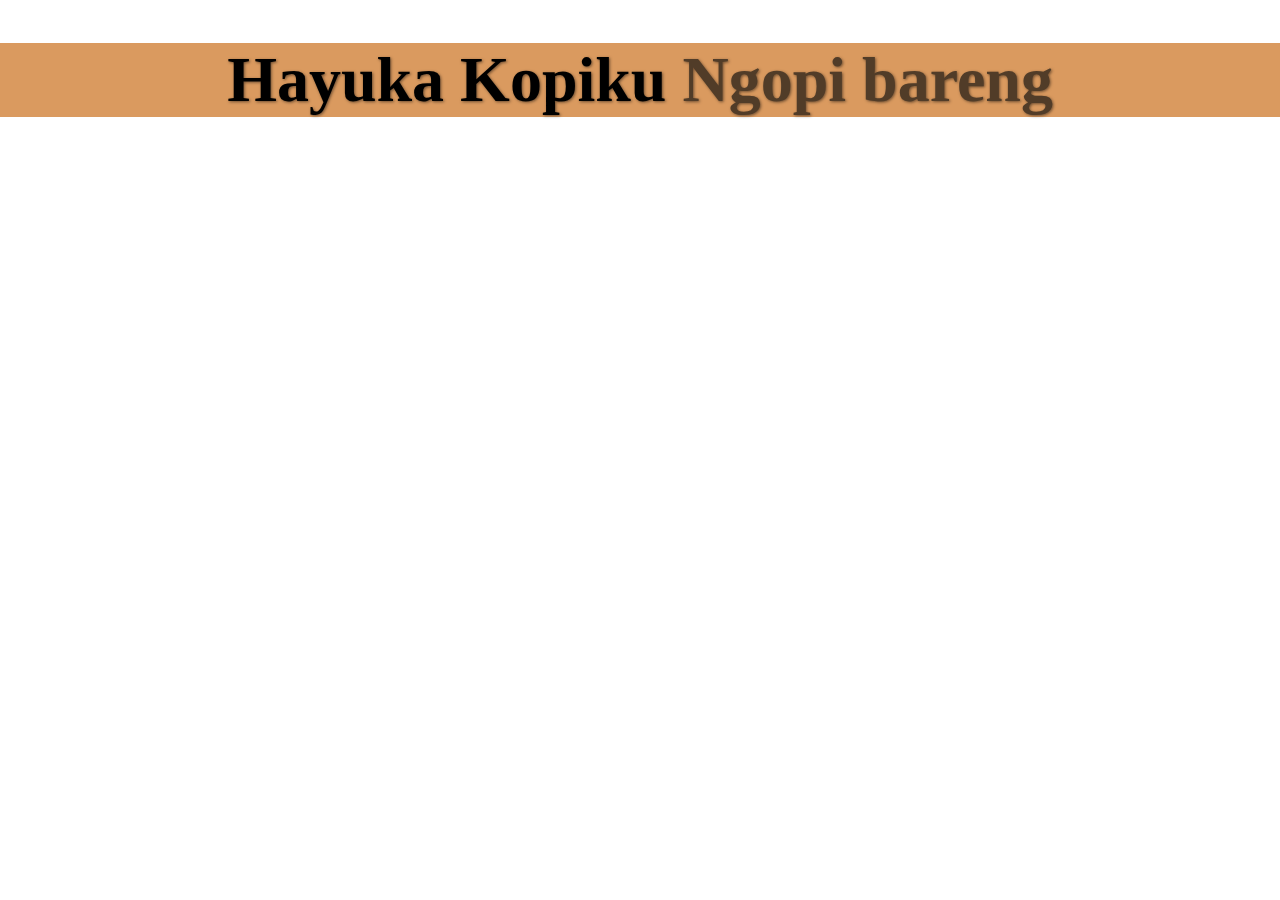
<file: TUGAS UAS WEB/header.html>
<!DOCTYPE html>
<html>
  <head>


    <link rel="stylesheet" href="css/signin.css" />

  <body>
    <!-- hero section start -->
    <section class="hero">
      <main class="content">
        <h1>Hayuka Kopiku <span>Ngopi bareng</span></h1>
        
    </section>

    <!-- hero section end -->
  </body>
</html>
</file>
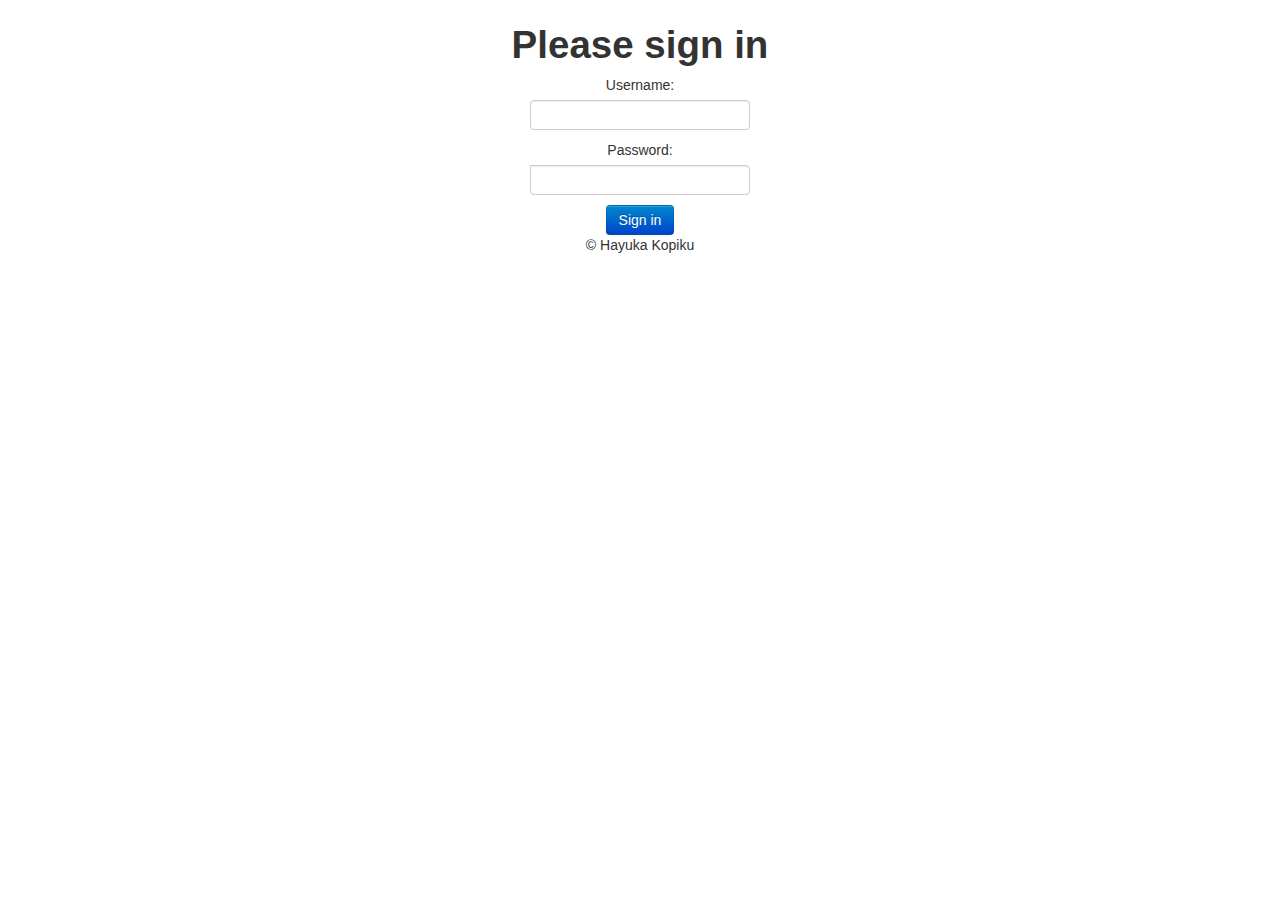
<file: TUGAS UAS WEB/login.html>
<!DOCTYPE html>
<html lang="en">
  <head>
    <meta charset="utf-8" />
    <meta name="viewport" content="width=device-width, initial-scale=1" />
    <meta name="description" content="" />
    <meta
      name="author"
      content="Mark Otto, Jacob Thornton, and Bootstrap contributors"
    />
    <meta name="generator" content="Hugo 0.88.1" />
    <title>log in</title>

    <link
      rel="canonical"
      href="https://getbootstrap.com/docs/5.1/examples/sign-in/"
    />

    <!-- Bootstrap core CSS -->
    <link href="css/bootstrap.min.css" rel="stylesheet" />

    <style>
      .bd-placeholder-img {
        font-size: 1.125rem;
        text-anchor: middle;
        -webkit-user-select: none;
        -moz-user-select: none;
        user-select: none;
      }

      @media (min-width: 768px) {
        .bd-placeholder-img-lg {
          font-size: 3.5rem;
        }
      }
    </style>

    <!-- my style -->
    <link href="css/signin.css" rel="stylesheet" />
  </head>
  <body class="text-center">
    <main class="form-signin">
      <h1 class="h3 mb-3 fw-normal">Please sign in</h1>

      <form action="admin.html" method="POST">
        <label for="username">Username:</label>
        <input type="text" name="username" id="username" required /><br />

        <label for="password">Password:</label>
        <input type="password" name="password" id="password" required /><br />

        <button
          class="w-100 btn btn-lg btn-primary"
          type="submit"
          value="Login"
          onclick="checkLogin()"
        >
          Sign in
        </button>
        <p class="mt-5 mb-3 text-muted">&copy; Hayuka Kopiku</p>
      </form>
    </main>
  </body>
</html>
</file>
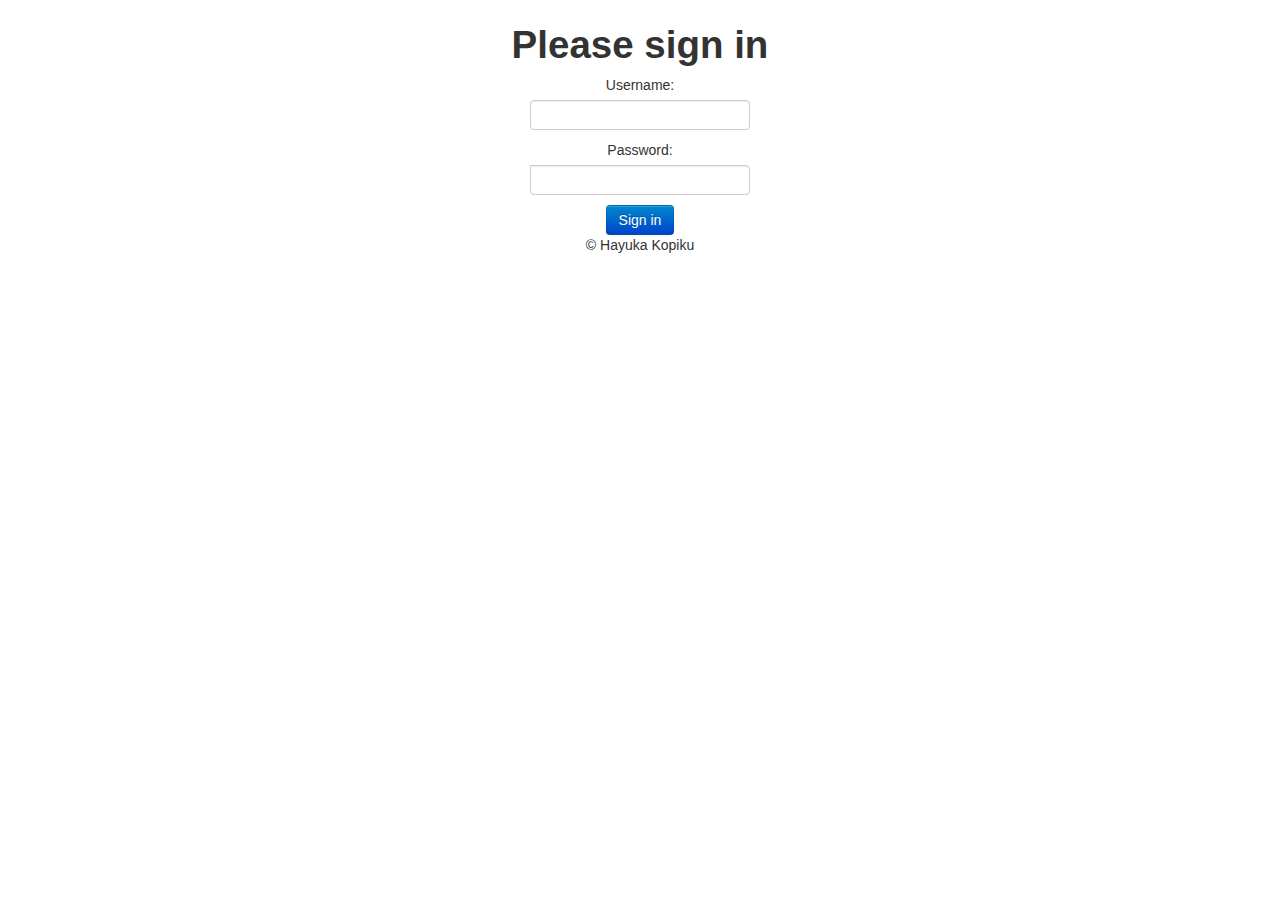
<file: TUGAS UAS WEB/login1.html>
<!DOCTYPE html>
<html lang="en">
  <head>
    <meta charset="utf-8" />
    <meta name="viewport" content="width=device-width, initial-scale=1" />
    <meta name="description" content="" />
    <meta
      name="author"
      content="Mark Otto, Jacob Thornton, and Bootstrap contributors"
    />
    <meta name="generator" content="Hugo 0.88.1" />
    <title>log in</title>

    <link
      rel="canonical"
      href="https://getbootstrap.com/docs/5.1/examples/sign-in/"
    />

    <!-- Bootstrap core CSS -->
    <link href="css/bootstrap.min.css" rel="stylesheet" />

    <style>
      .bd-placeholder-img {
        font-size: 1.125rem;
        text-anchor: middle;
        -webkit-user-select: none;
        -moz-user-select: none;
        user-select: none;
      }

      @media (min-width: 768px) {
        .bd-placeholder-img-lg {
          font-size: 3.5rem;
        }
      }
    </style>

    <!-- my style -->
    <link href="css/signin.css" rel="stylesheet" />
  </head>
  <body class="text-center">
    <main class="form-signin">
      <h1 class="h3 mb-3 fw-normal">Please sign in</h1>

      <form action="http://localhost/Produk/index.php" method="POST">
        <label for="username">Username:</label>
        <input type="text" name="username" id="username" required /><br />

        <label for="password">Password:</label>
        <input type="password" name="password" id="password" required /><br />

        <button
          class="w-100 btn btn-lg btn-primary"
          type="submit"
          value="Login"
          onclick="checkLogin()"
        >
          Sign in
        </button>
        <p class="mt-5 mb-3 text-muted">&copy; Hayuka Kopiku</p>
      </form>
    </main>
  </body>
</html>
</file>
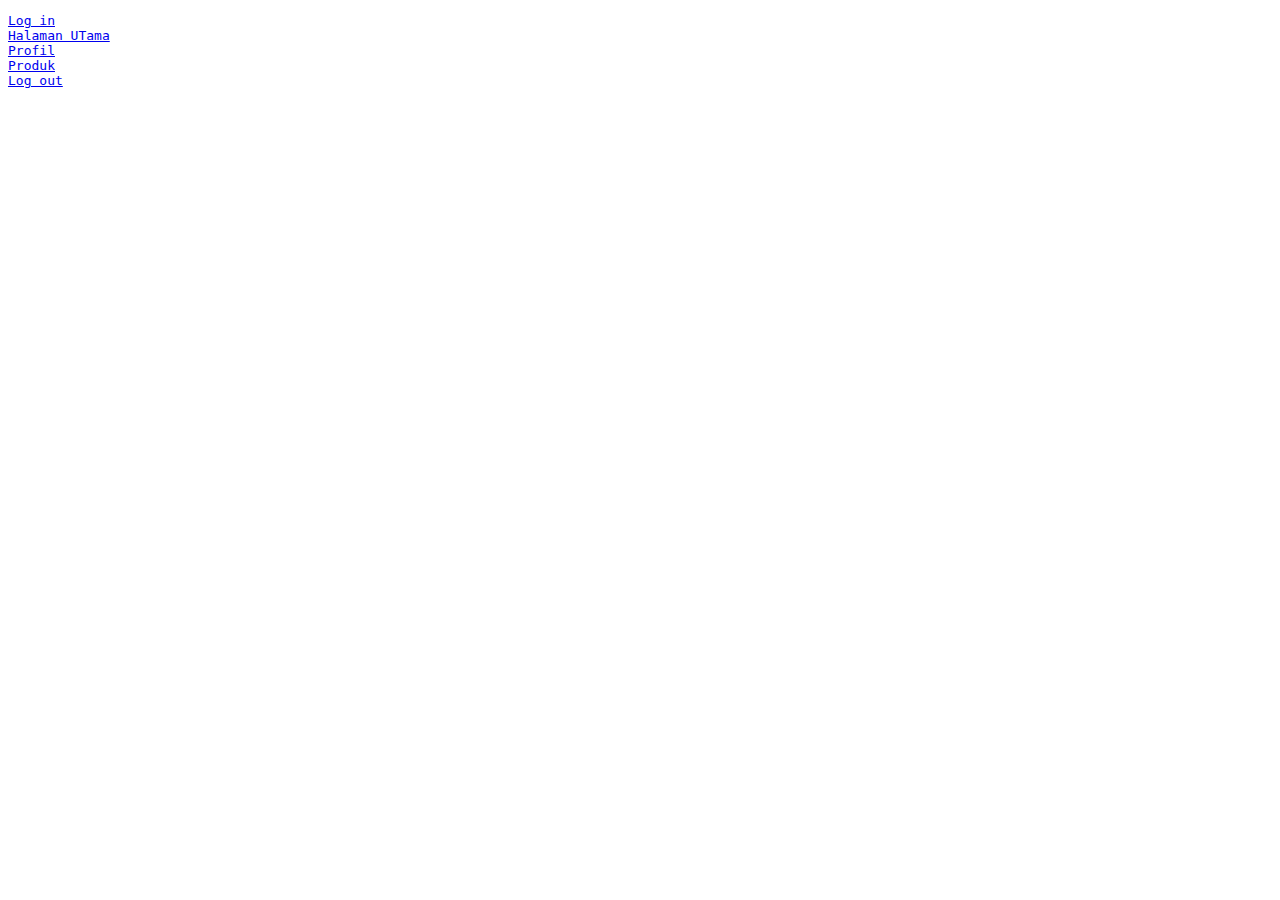
<file: TUGAS UAS WEB/menu.html>
<!DOCTYPE html>
<html>
  <head>
    <title>Document</title>
  </head>
  <body>
    <pre>
<a href="login1.html" target="Asep">Log in</a>
<a href="home.html" target="Asep">Halaman UTama</a>
<a href="profil.html" target="Asep">Profil</a>
<a href="http://localhost/Produk/index.php" target="Asep">Produk</a>
<a href="logout.html" target="Asep">Log out</a>
    </pre>
  </body>
</html>
</file>
<file: TUGAS UAS WEB/css/signin.css>
html,
body {
  height: 100%;
}

body {
  display: contents;
  align-items: center;
  padding-top: 40px;
  padding-bottom: 40px;
  background-color: #f5f5f5;
}

.form-signin {
  width: 100%;
  max-width: 330px;
  padding: 15px;
  margin: auto;
}

.form-signin .checkbox {
  font-weight: 400;
}

.form-signin .form-floating:focus-within {
  z-index: 2;
}

.form-signin input[type="email"] {
  margin-bottom: -1px;
  border-bottom-right-radius: 0;
  border-bottom-left-radius: 0;
}

.form-signin input[type="password"] {
  margin-bottom: 10px;
  border-top-left-radius: 0;
  bor.hder-top-right-radius: 0;
}
.hero {
  background-color: #da9a5f;
  text-align: center;
}
.hero .content h1 {
  font-size: 4em;
  text-align: center;
  color: black;
  text-shadow: 1px 1px 3px rgba(1, 1, 3, 0.5);
}

.hero .content h1 span {
  color: #513c28;
  text-shadow: 1px 1px 3px rgba(1, 1, 3, 0.5);
}
/* footer */

footer {
  background-color: #da9a5f;
  text-align: center;
}
footer .socials a {
  color: #fff;
}

footer .socials a:hover {
  color: var(--bg);
}

footer .credit {
  font-size: 0.8rem;
}

footer .credit a {
  color: var(--bg);
  font-weight: 700;
}
</file>
